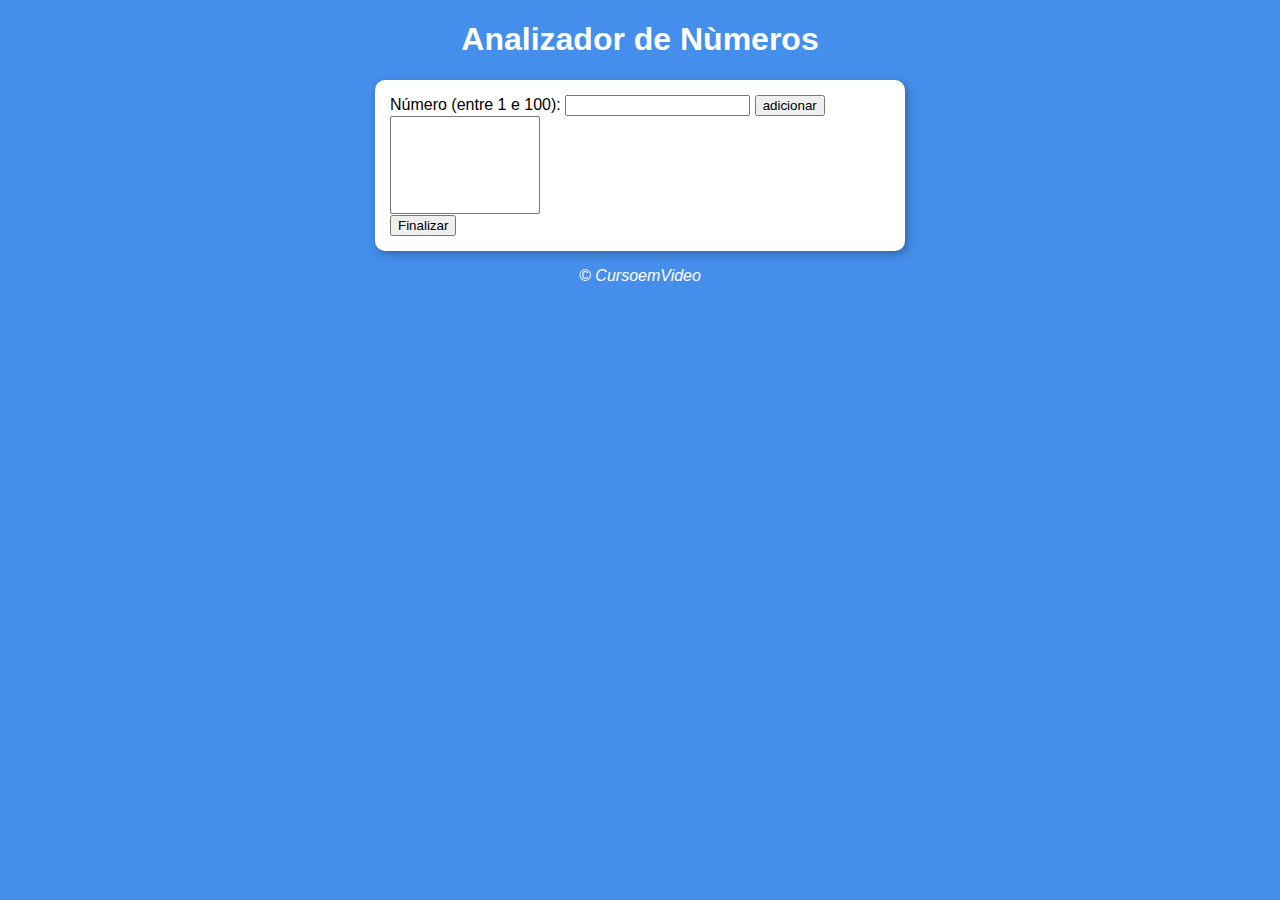
<file: Estudos/Modulo F/exercicio/index.html>
<!DOCTYPE html>
<html lang="pt-br">
<head>
    <meta charset="UTF-8">
    <meta http-equiv="X-UA-Compatible" content="IE=edge">
    <meta name="viewport" content="width=device-width, initial-scale=1.0">
    <title>Analizador de Números</title>
    <link rel="stylesheet" href="style.css">
</head>
<body>
    <header>
        <h1>Analizador de Nùmeros</h1>
    </header>

    <section>
        <div>Número (entre 1 e 100): 
            <input type="number" name="fnum" id="fnum"> 
            <input type="button" value="adicionar" onclick="adicionar()">
            <br><select name="flista" id="flista" size="6"></select> 
            <br><input type="button" value="Finalizar" onclick="finalizar()">            
        </div>
            
        <div id="res">
            
        </div>
    </section>

    <footer>
        <p>&copy; CursoemVideo</p>
    </footer>
    <script src="script.js"></script>
</body>
</html>
</file>
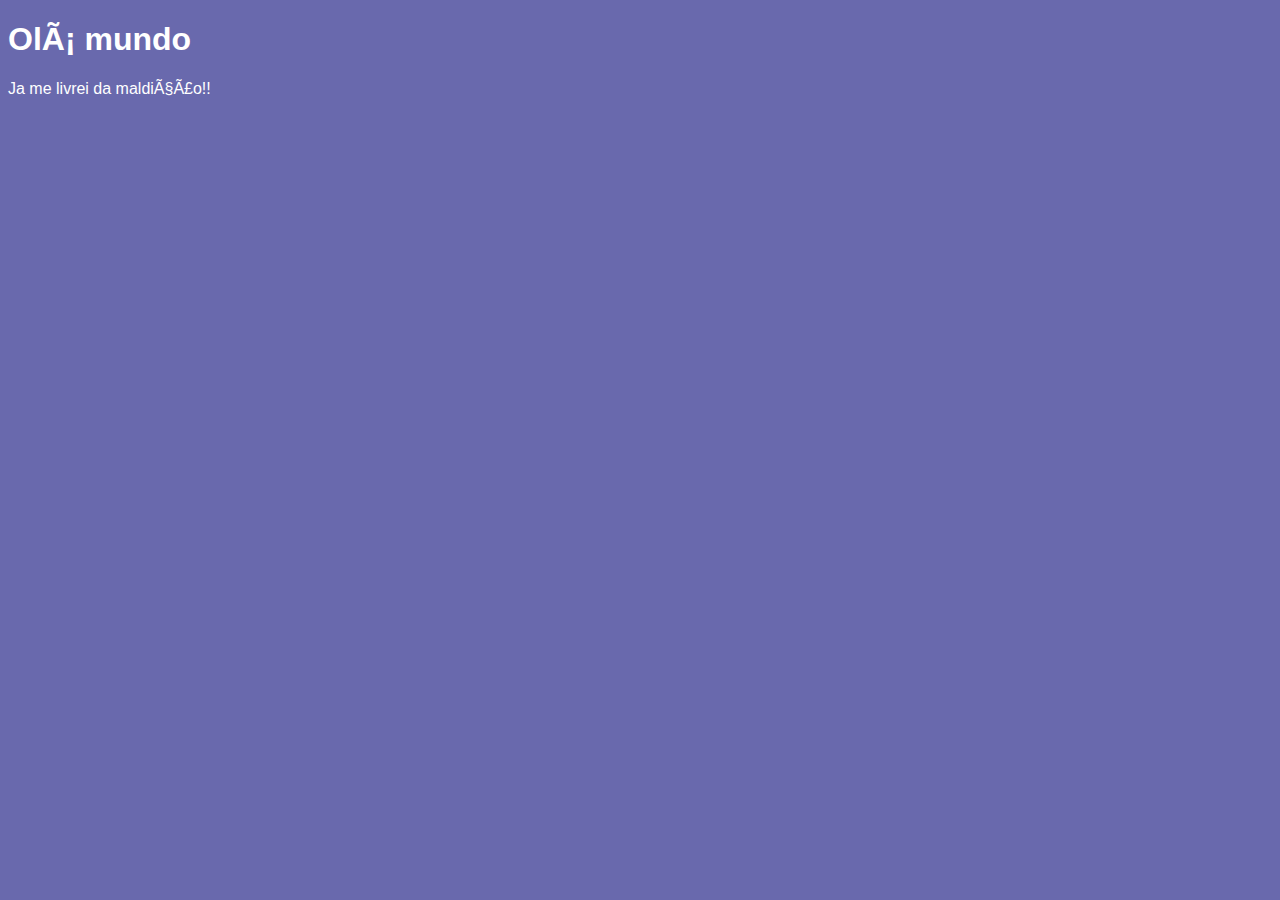
<file: Estudos/aula04/ex001.html>
<!DOCTYPE html>
<html lang="pt-br>
<head>
    <meta charset="UTF-8">
    <meta http-equiv="X-UA-Compatible" content="IE=edge">
    <meta name="viewport" content="width=device-width, initial-scale=1.0">
    <title>Meu Primeiro Programa</title>
    <style>
        body{
            background-color: rgb(105, 105,173);
            color: white;
            font-family: Arial, Helvetica, sans-serif;
        }
    </style>
</head>
<body>
    <h1>Olá mundo</h1>
    <p>Ja me livrei da maldição!!</p>

    <script>
        window.alert('Minha primeira mensagem!')
        window.confirm('está gostando de java script?')
        window.prompt('Qual é o seu Nome?')
    </script>
</body>
</html>
</file>
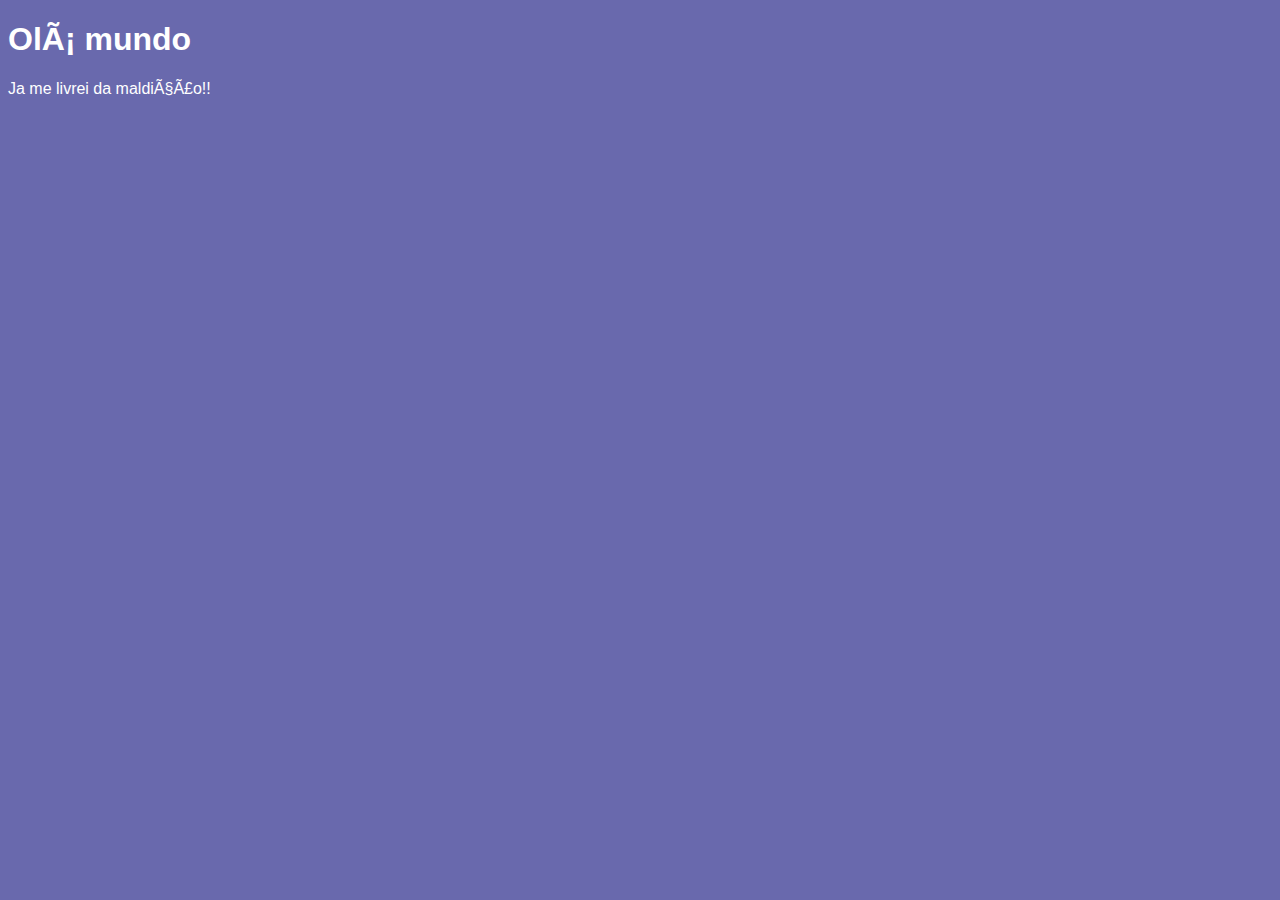
<file: Estudos/aula04/ex002.html>
<!DOCTYPE html>
<html lang="pt-br>
<head>
    <meta charset="UTF-8">
    <meta http-equiv="X-UA-Compatible" content="IE=edge">
    <meta name="viewport" content="width=device-width, initial-scale=1.0">
    <title>Meu Primeiro Programa</title>
    <style>
        body{
            background-color: rgb(105, 105,173);
            color: white;
            font-family: Arial, Helvetica, sans-serif;
        }
    </style>
</head>
<body>
    <h1>Olá mundo</h1>
    <p>Ja me livrei da maldição!!</p>

    <script>
       var nome = window.prompt('Qual é o seu Nome?')
       window.alert('é um grande prazer te conhecer '  + nome + '!')
    </script>
</body>
</html>
</file>
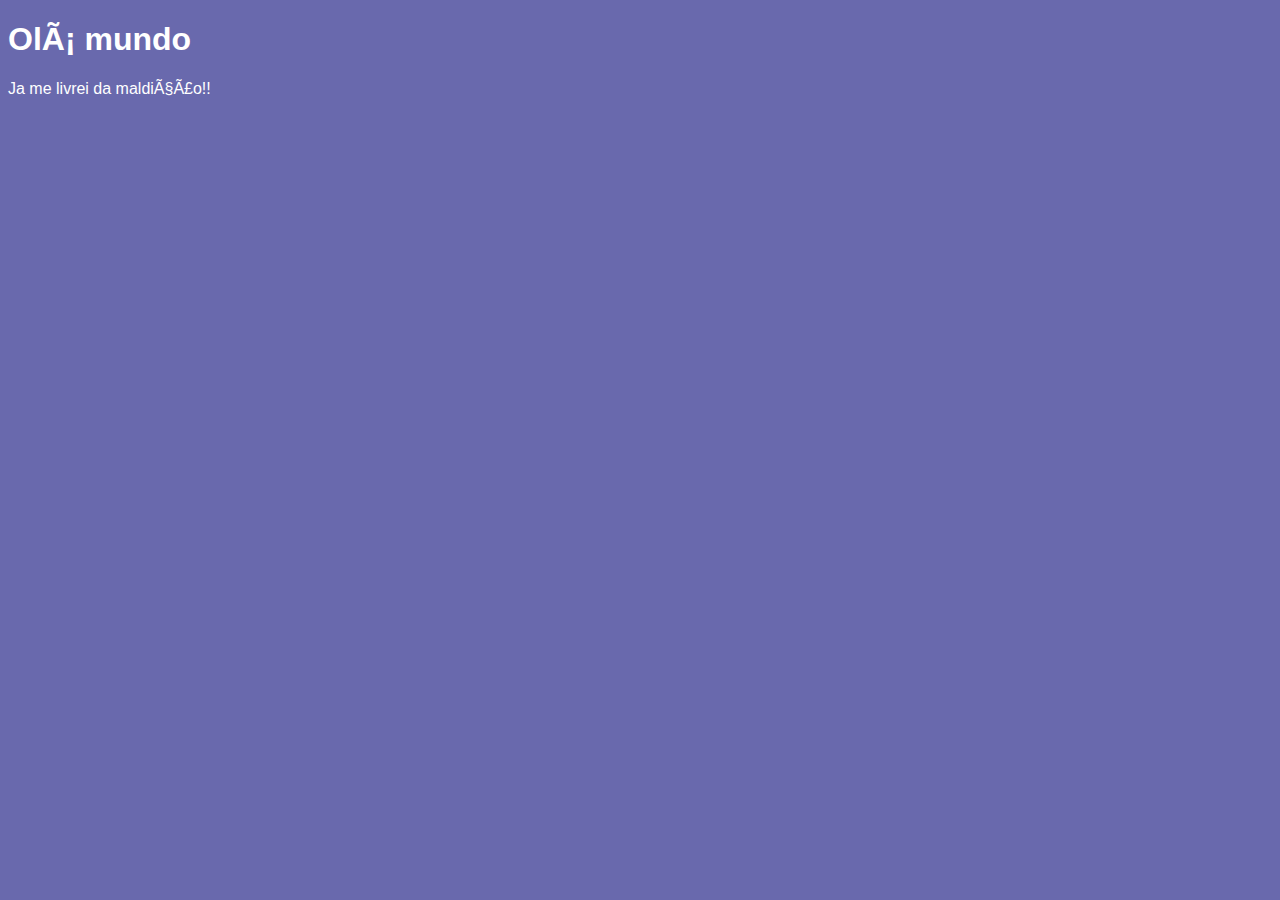
<file: Estudos/aula04/ex003.html>
<!DOCTYPE html>
<html lang="pt-br>
<head>
    <meta charset="UTF-8">
    <meta http-equiv="X-UA-Compatible" content="IE=edge">
    <meta name="viewport" content="width=device-width, initial-scale=1.0">
    <title>Meu Primeiro Programa</title>
    <style>
        body{
            background-color: rgb(105, 105,173);
            color: white;
            font-family: Arial, Helvetica, sans-serif;
        }
    </style>
</head>
<body>
    <h1>Olá mundo</h1>
    <p>Ja me livrei da maldição!!</p>

    <script>
       var n1 = Number(window.prompt ('digite um número: '))
       var n2 = Number(window.prompt ('digite outro número: '))
       var s = n1 + n2
       window.alert(`A soma entre ${n1} e ${n2} é igual a ${s}`)
       // number + number para adição
       // string . string para concatenação
    </script>
</body>
</html>
</file>
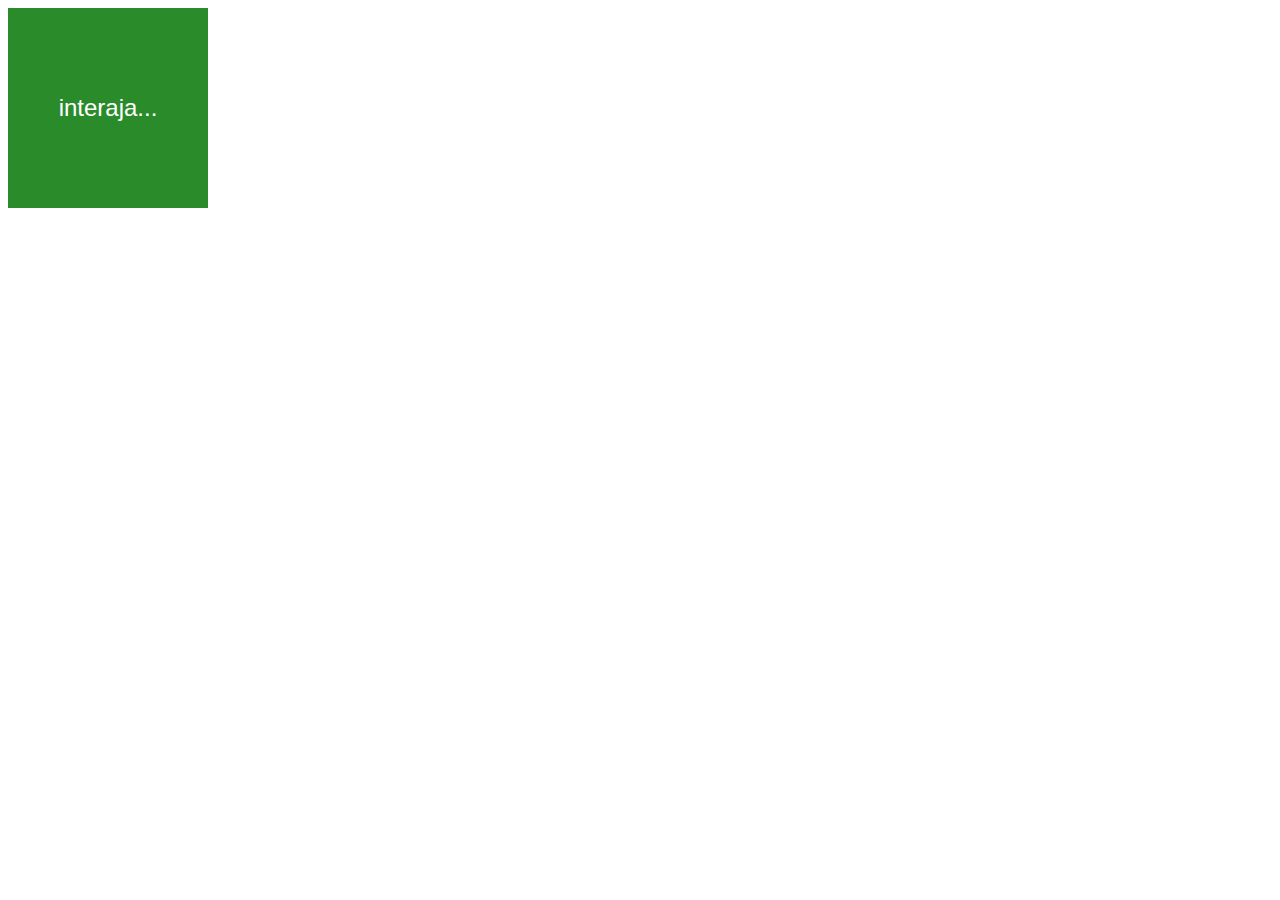
<file: Estudos/Modulo C e D/ex001.html>
<!DOCTYPE html>
<html lang="pt-br">
<head>
    <meta charset="UTF-8">
    <meta http-equiv="X-UA-Compatible" content="IE=edge">
    <meta name="viewport" content="width=device-width, initial-scale=1.0">
    <title>Eventos DOM</title>
    <style>
    div#area {
        font-family: Arial, Helvetica, sans-serif;
        font-size: 1.5em;
        background-color: rgb(42, 139, 42);
        color: white;
        width: 200px;
        height: 200px;
        line-height: 200px;
        text-align: center;
    }

</style>
</head>

<body>
    <DIV id="area">
        interaja...

    </DIV>
    
    <script>
    var a = window.document.getElementById('area')
    a.addEventListener('click', clicar)
    a.addEventListener('mouseenter', entrar)
    a.addEventListener('mouseout', sair)

    function clicar() {        
        a.innerText = 'Clicou!'
        a.style.backgroundColor = 'red'
        }
        function entrar() {
            a.innerText = 'Entrou!'
        }
        function sair() {
            a.innerText = 'Saiu'
            a.style.backgroundColor = ' green'
        }
        
    </script>
</body>
</html>
</file>
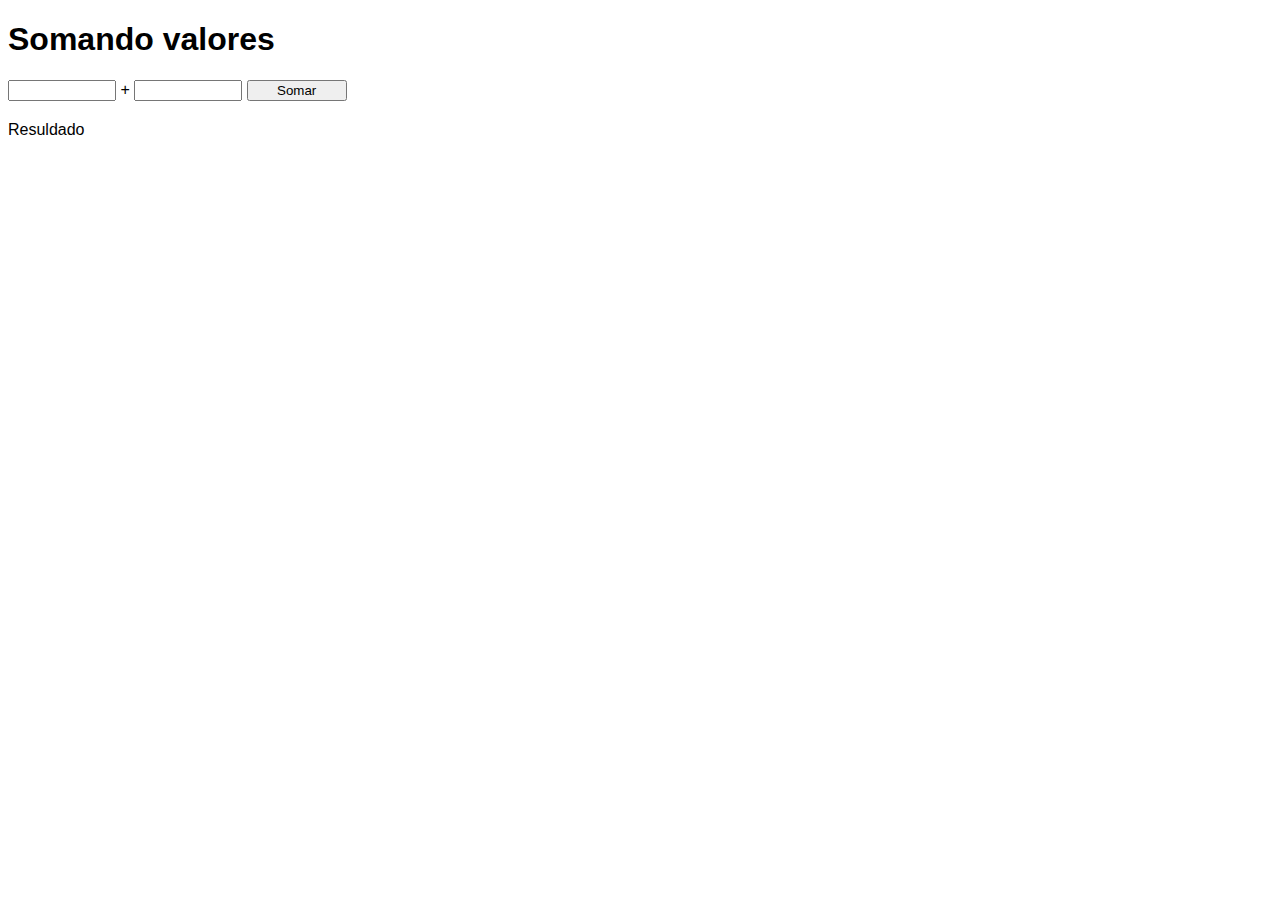
<file: Estudos/Modulo C e D/ex002.html>
<!DOCTYPE html>
<html lang="pt-br">
<head>
    <meta charset="UTF-8">
    <meta http-equiv="X-UA-Compatible" content="IE=edge">
    <meta name="viewport" content="width=device-width, initial-scale=1.0">
    <title>Somando Números</title>
    <style>
        body{
            font-family: Arial, Helvetica, sans-serif;
            
        }
        input{
            width: 100px;
        }
        div{
            margin-top: 20px;
        }

    </style>
</head>

<body>
    <h1>Somando valores</h1>
    <input type="number" name="txtn1" id="txtn1"> + 
    <input type="number" name="txtn2" id="txtn2">
    <input type="button" value="Somar" onclick="somar()">
    <div id="res">Resuldado</div>
    <script>
        function somar(){
            var tn1 = window.document.getElementById ('txtn1')
            var tn2 = window.document.querySelector ('input#txtn2')
            var n1 = Number(tn1.value)
            var n2 = Number(tn2.value)
            var s = n1 + n2
            res.innerHTML = `A soma entr ${n1} e ${n2} é igual a <strong>${s}</strong>`
        }
    </script>
</body>
</html>
</file>
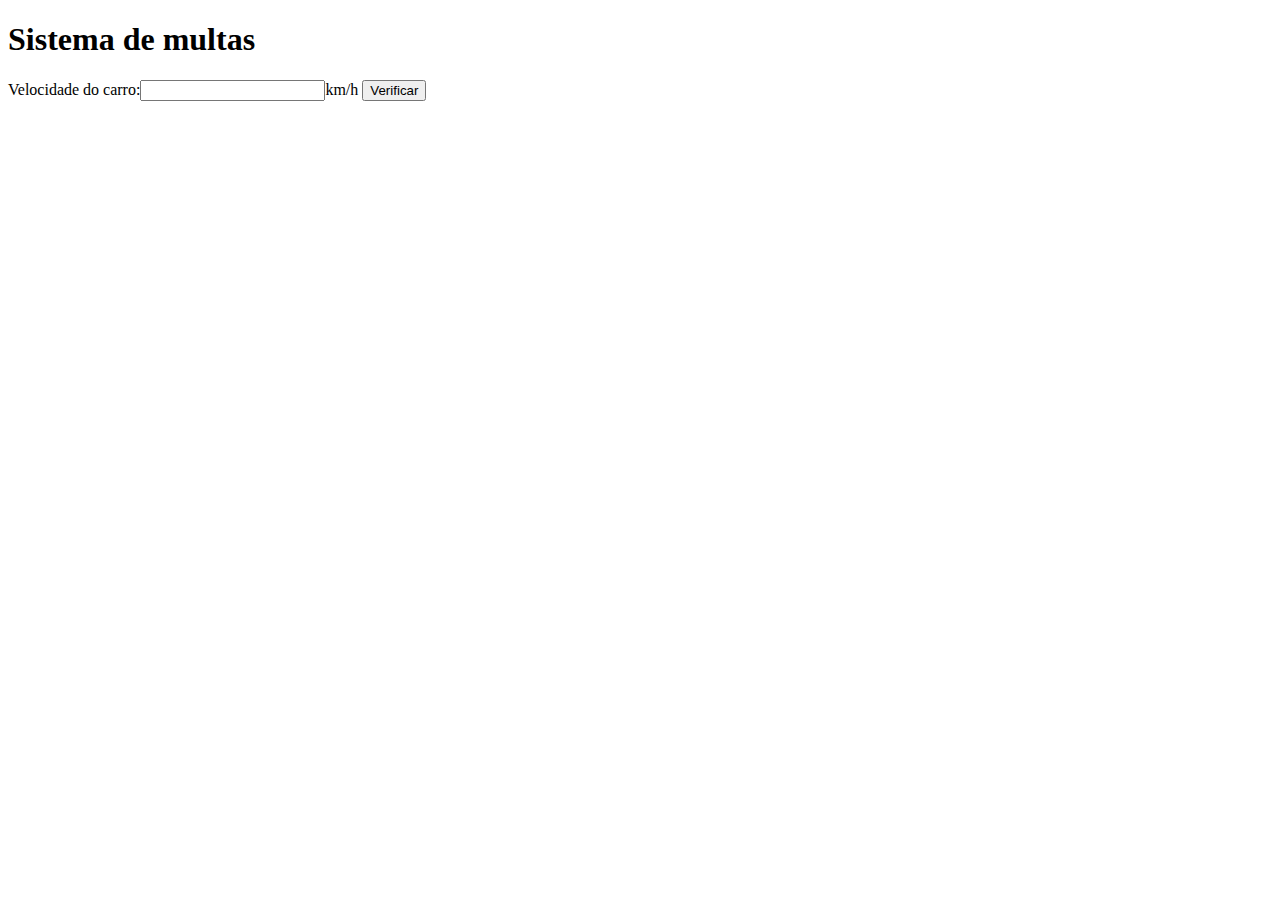
<file: Estudos/Modulo C e D/ex003.html>
<!DOCTYPE html>
<html lang="pt-br">
<head>
    <meta charset="UTF-8">
    <meta http-equiv="X-UA-Compatible" content="IE=edge">
    <meta name="viewport" content="width=device-width, initial-scale=1.0">
    <title>Detran</title>
</head>
<body>
    <h1>Sistema de multas</h1>
    Velocidade do carro:<input type="number" name="txtvel" id="txtvel">km/h
    <input type="button" value="Verificar" onclick="calcular()">
    <div id="res"></div>
    <script>
        function calcular() { 
        var txtv = document.querySelector('input#txtvel')
        var res = document.querySelector('div#res')
        var vel = Number (txtv.value)
        res.innerHTML = `<p>Sua Velocidade atual é de <strong>${vel}km/h</strong></p>`
        if (vel > 60){
            res.innerHTML += `<p>Você está <strong>MULTADO</strong> por exesso de Velocidade</p>`
        } 
        res.innerHTML += `<p>Dirija sempre com cuidade</p>`

    }
    </script>



</body>
</html>
</file>
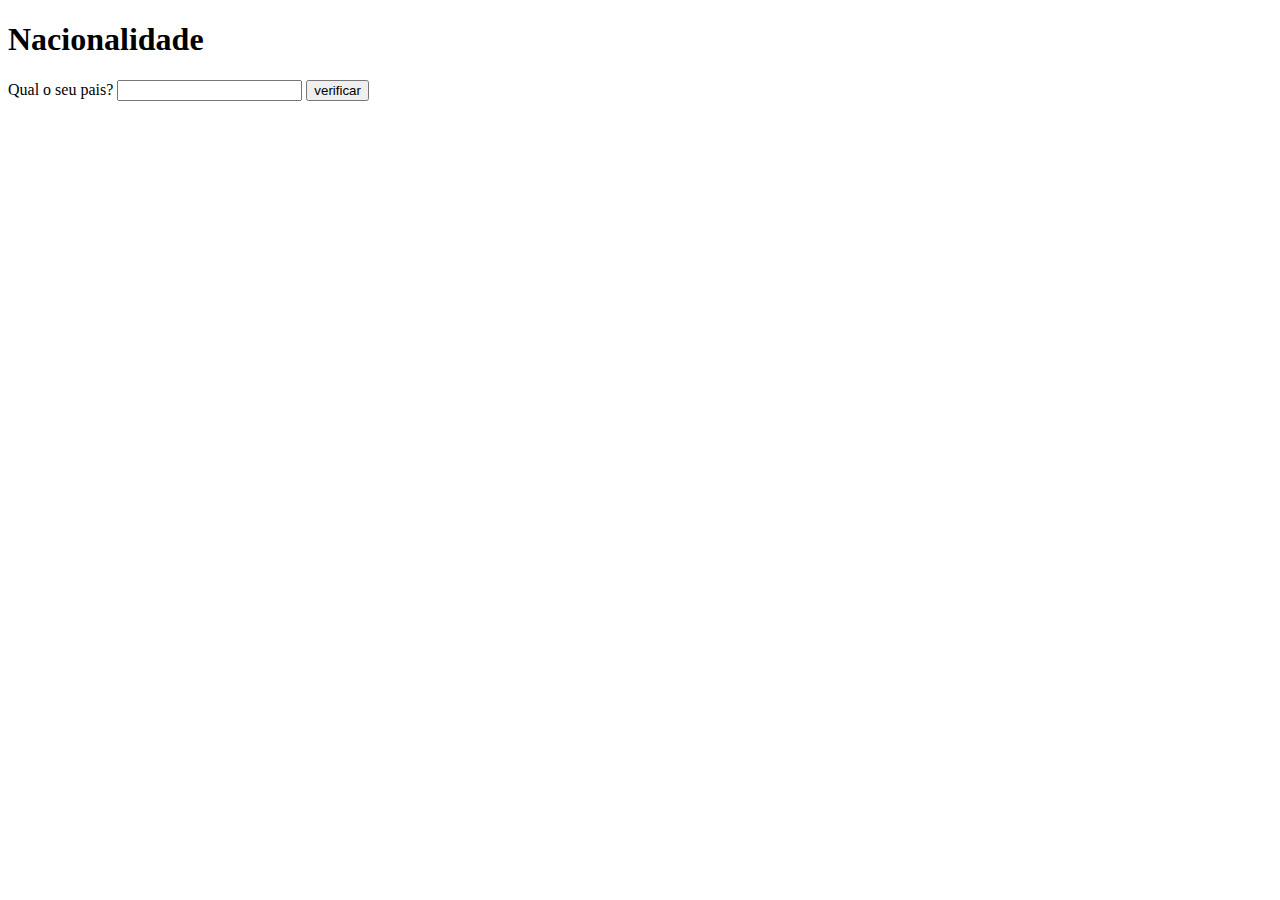
<file: Estudos/Modulo C e D/ex004.html>
<!DOCTYPE html>
<html lang="pt-br">
<head>
    <meta charset="UTF-8">
    <meta http-equiv="X-UA-Compatible" content="IE=edge">
    <meta name="viewport" content="width=device-width, initial-scale=1.0">
    <title>Países</title>
</head>
<body>
    <h1>Nacionalidade</h1>
    Qual o seu pais? <input type="text" name="txtpa" id="txtpa">
    <input type="button" value="verificar" onclick="verificar()">
    <div id="res"></div>

    <script>
        function verificar(){
            var txtp = document.querySelector('input#txtpa')
            var res = document.querySelector ('div#res')
            var pais = (txtpa.value)
            res.innerHTML = `<p>Vivendo em ${pais}</p>`
            if (pais == 'Brasil') {
                res.innerHTML +=`<p>Você é Brasileiro</p>`
            }else{
                res.innerHTML += `<p>Você é Estrangeiro </p>`
            }
        }
            


    
    </script>

    
    
</body>
</html>
</file>
<file: Estudos/Modulo F/exercicio/style.css>
body{
    background-color: rgb(70, 142, 236);
    font-family: Arial, Helvetica, sans-serif;
    
}
header{
    color: white;
    text-align: center;
}
section{
    background-color: white;
    border-radius: 10px;
    padding: 15px;
    width: 500px;
    margin: auto;
    box-shadow: 3px 3px 10px rgba(0, 0, 0, 0.288);
}
select#flista{
    width: 150px;
}
footer{
    color: white;
    text-align: center;
    font-style: italic;
}
</file>
